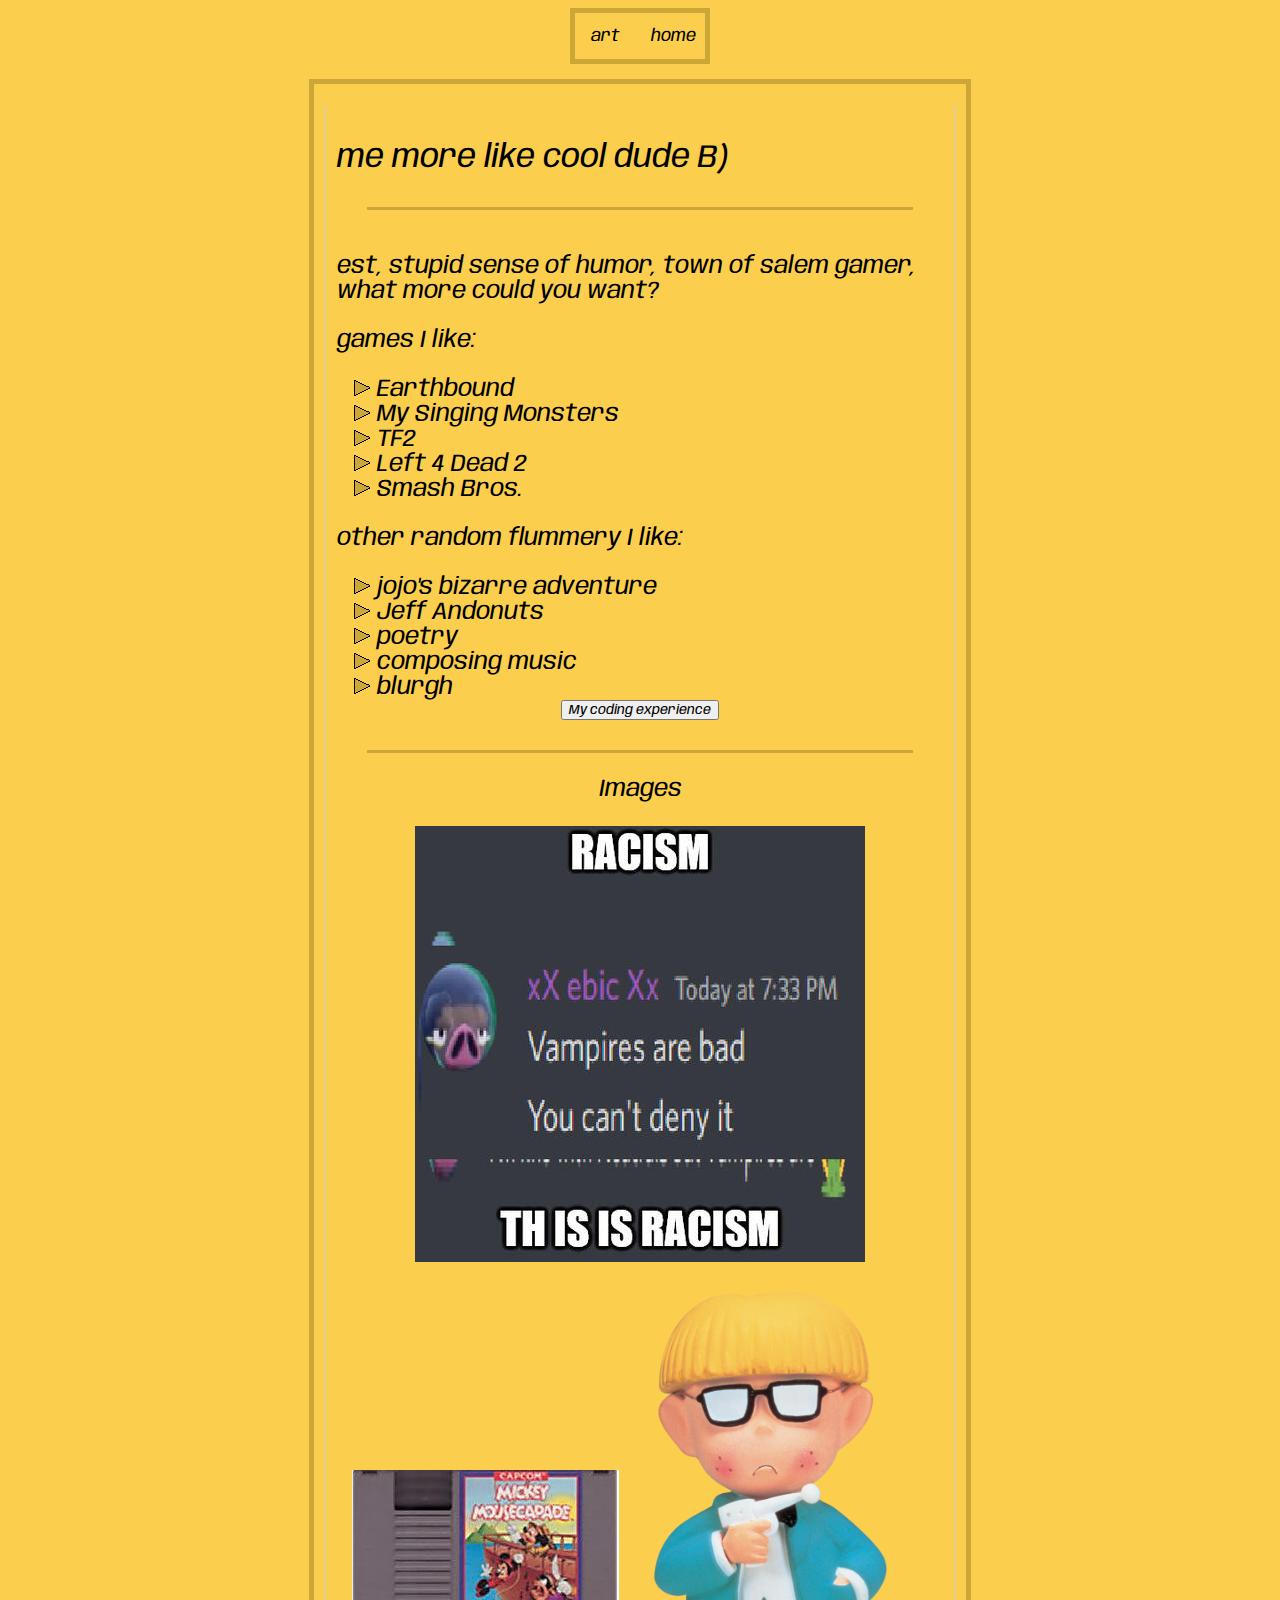
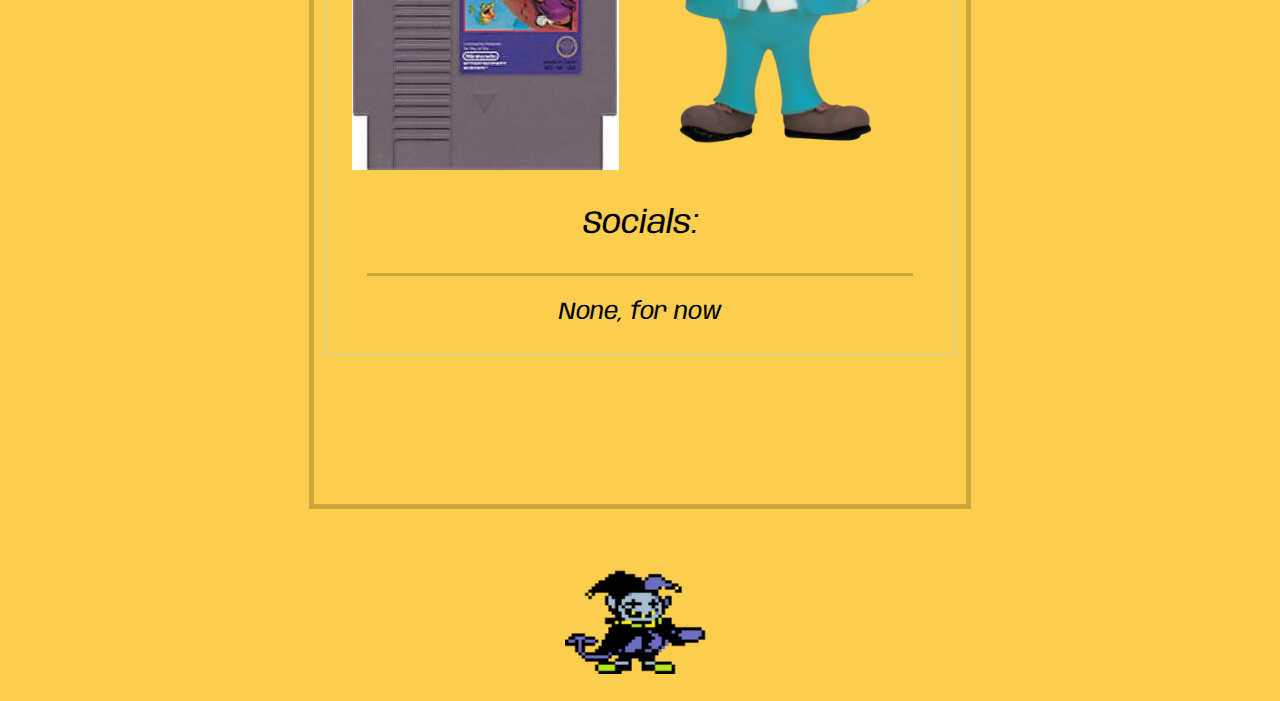
<file: index.html>
<!DOCTYPE html>
<html>
    <head>
	<meta http-equiv="Content-Type" content="text/html; charset=UTF-8"/>
        <title>My Bio</title>
        <link rel="stylesheet" href="style.css">
        <link rel="icon" type="image/x-icon" href="images/favicon.ico">
    </head>
	<div class="tab">
	    <button class="tablinks" onClick="openTab(event, 'art')">art</button>
	    <button class="tablinks" onClick="openTab(event, 'home')" id="defaultOpen">home</button>
	</div>  
    <main class="container">
	    <div id="art" class="tabcontent">
	            <div id="images">
                <img id="me" src="images/myass.png">
			    <p id="header1">myass.png</p>	
            </div>
</div>
	    <div id="home" class="tabcontent">
        <div id="title">
            <p id="header1">me more like cool dude B)</p>
        </div>
        <hr>
        <div id="about">
            <p id="about">est, stupid sense of humor, town of salem gamer, what more could you want?</p>
            <p id>games I like:</p>
            <ul>
                <li>Earthbound</li>
                <li>My Singing Monsters</li>
                <li>TF2</li>
                <li>Left 4 Dead 2</li>
                <li>Smash Bros.</li>
            </ul>
            <p>other random flummery I like:</p>
            <ul>
                <li>jojo's bizarre adventure</li>
                <li>Jeff Andonuts</li>
                <li>poetry</li>
                <li>composing music</li>
                <li>blurgh</li>
            </ul>
            <button type="button" onclick="
                let a = prompt('Please enter your credit card information below.');
                if (a == '' || a == ' ') {
                    alert('Good morning, USA!');
                }
                else {
                    alert('My name is Walter Hartwell White. I live at 308 Negra Arroyo Lane, Albuquerque, New Mexico, 87104. This is my confession. If you\'re watching this tape, I\'m probably dead- murdered by my brother-in-law, Hank Schrader. Hank has been building a meth empire for over a year now, and using me as his chemist. Shortly after my 50th birthday, he asked that I use my chemistry knowledge to cook methamphetamine, which he would then sell using connections that he made through his career with the DEA. I was... astounded. I... I always thought Hank was a very moral man, and I was particularly vulnerable at the time - something he knew and took advantage of. I was reeling from a cancer diagnosis that was poised to bankrupt my family. Hank took me in on a ride-along and showed me just how much money even a small meth operation could make. And I was weak. I didn\'t know where to turn. Eventually, Hank and Fring had a falling-out. Things escalated. Fring was able to arrange - uh, I guess... I guess you call it a \'hit\' - on Hank, and failed, but Hank was seriously injured. And I wound up paying his medical bills, which amounted to a little over $177,000. Upon recovery, Hank was bent on revenge. Working with a man named Hector Salamanca, he plotted to kill Fring. The bomb that he used was built by me, and he gave me no option in it. I have often contemplated suicide, but I can\'t take this anymore. I live in fear every day that Hank will kill me, or worse, hurt my family. All I could think to do was to make this video and hope that the world will finally see this man for what he really is.')
                }
            ">My coding experience</button>
            <hr id="imageBorder">
            <div id="images">
                <p>Images</p>
                <img src="images/racism.jpg">
                <img src="images/mickey.jpg">
                <img id="jeff" src="images/jeff.png">
            </div>
            <div id="socials">
                <p id="socialsThing">Socials:</p>
                <hr id="imageBorder">
                <p id="socialsP">None, for now</p>
            </div>
            </div>
    </main>
    <div id="images">
        <img id="jevil" src="images/lilguy.gif">
	</div>

<script>
	function openTab(evt, tabName) {
	  var i, tabcontent, tablinks;
	  tabcontent = document.getElementsByClassName("tabcontent");
	  for (i = 0; i < tabcontent.length; i++) {
	    tabcontent[i].style.display = "none";
	  }
	  tablinks = document.getElementsByClassName("tablinks");
	  for (i = 0; i < tablinks.length; i++) {
	    tablinks[i].className = tablinks[i].className.replace(" active", "");
	  }
	  document.getElementById(tabName).style.display = "block";
	  evt.currentTarget.className += " active";
	}
	document.getElementById("defaultOpen").click();
</script>
</html>
</file>
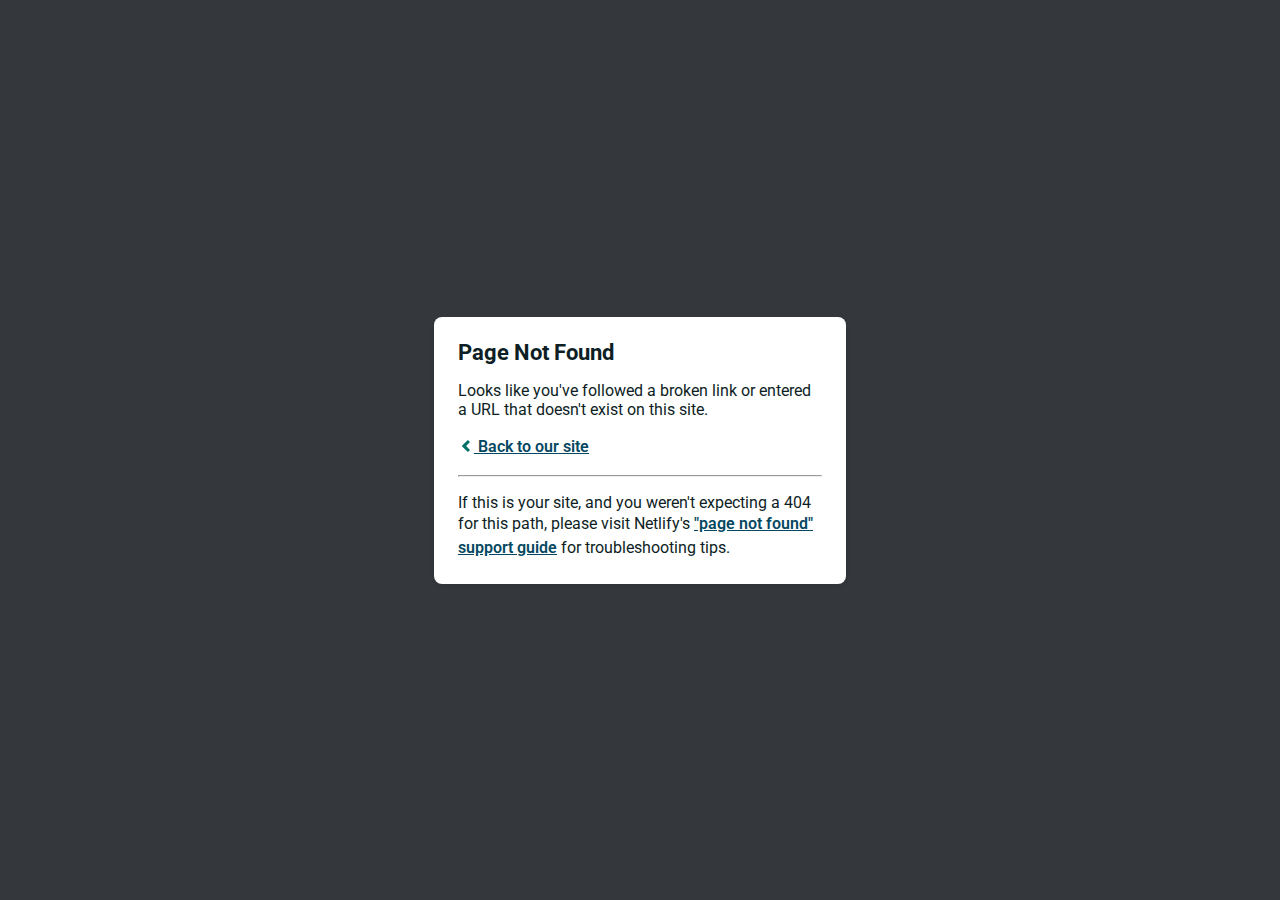
<file: files/esponse_hegavemethis_qx7h4axmdhda3cjj0kqvcy.html>
<!DOCTYPE html>
<html>
  <head>
	<meta http-equiv="Content-Type" content="text/html; charset=UTF-8"/>
    <meta name="viewport" content="width=device-width, initial-scale=1.0, maximum-scale=1.0, user-scalable=no">
    <title>Page Not Found</title>
    <link href='//fonts.googleapis.com/css?family=Roboto:400,700&subset=latin,latin-ext' rel='stylesheet' type='text/css'>
    <style>
    body {
      font-family: -apple-system, BlinkMacSystemFont, "Segoe UI", Roboto, Helvetica, Arial, sans-serif, "Apple Color Emoji", "Segoe UI Emoji", "Segoe UI Symbol";
      background: rgb(52, 56, 60);
      color: white;
      overflow: hidden;
      margin: 0;
      padding: 0;
    }
    h1 {
      margin: 0;
      font-size: 22px;
      line-height: 24px;
    }
    .main {
      position: relative;
      display: flex;
      flex-direction: column;
      align-items: center;
      justify-content: center;
      height: 100vh;
      width: 100vw;
    }
    .card {
      position: relative;
      display: flex;
      flex-direction: column;
      width: 75%;
      max-width: 364px;
      padding: 24px;
      background: white;
      color: rgb(14, 30, 37);
      border-radius: 8px;
      box-shadow: 0 2px 4px 0 rgba(14, 30, 37, .16);
    }
    a {
      margin: 0;
      font-weight: 600;
      line-height: 24px;
      color: #054861;
    }
    a svg {
      position: relative;
      top: 2px;
    }
    a:hover,
    a:focus {
      text-decoration: none;
    }
    a:hover svg path{
      fill: #007067;
    }
    p:last-of-type {
      margin-bottom: 0;
    }
    </style>
  </head>
  <body>
    <div class="main">
      <div class="card">
        <div class="header">
          <h1>Page Not Found</h1>
        </div>
        <div class="body">
          <p>Looks like you've followed a broken link or entered a URL that doesn't exist on this site.</p>
          <p>
            <a id="back-link" href="../index.html">
              <svg xmlns="http://www.w3.org/2000/svg" width="16" height="16" viewBox="0 0 16 16">
                <path fill="#007067" d="M11.9998836,4.09370803 L8.55809517,7.43294953 C8.23531459,7.74611298 8.23531459,8.25388736 8.55809517,8.56693769 L12,11.9062921 L9.84187871,14 L4.24208544,8.56693751 C3.91930485,8.25388719 3.91930485,7.74611281 4.24208544,7.43294936 L9.84199531,2 L11.9998836,4.09370803 Z"/>
              </svg>
              Back to our site
             </a>
          </p>
          <hr><p>If this is your site, and you weren't expecting a 404 for this path, please visit Netlify's <a href="https://answers.netlify.com/t/support-guide-i-ve-deployed-my-site-but-i-still-see-page-not-found/125">"page not found" support guide</a> for troubleshooting tips.
          </p>
        </div>
      </div>
    </div>
    <script>
      (function() {
        if (document.referrer && document.location.host && document.referrer.match(new RegExp("^https?://" + document.location.host))) {
          document.getElementById("back-link").setAttribute("href", document.referrer);
        }
      })();
    </script>
  </body>
</html>
</file>
<file: style.css>
@font-face {
    font-family: myFirstFont;
    src: url(fonts/anybody.ttf);
    font-style: normal;
}

body {
    background-color: #FBCF4D;
}

.tab {
    margin: auto;
    overflow: hidden;
    border: 5px solid #CCA737;
    background-color: #FBCF4D;
    margin-bottom: 15px;
    width: 130px;
    display: flex;
}

.tab button {
    background-color: inherit;
    float: left;
    border: none;
    outline: none;
    cursor: pointer;
    padding: 14px 16px;
    transition: 0.3s;
    font-size: 17px;
    align-self: auto;
    margin: auto;
}

.tab button:hover {
    background-color: #dbaf27;
}

.tabcontent {
    display: none;
    padding: 6px 12px;
    border: 1px solid #ccc;
    border-top: none;
}    

.container {
    margin: auto;
    width: 50%;
    text-align: left;
    border: 5px solid #CCA737;
    padding-left: 10px;
    padding-right: 10px;
    padding-top: 20px;
    height: 2000px;
    background-color: #FBCF4D;
}

p {
    font-family: myFirstFont;
}

#title {
    font-size: xx-large;
    letter-spacing: 0;
    margin: auto;

}

#about {
    font-size: x-large;
}

hr {
    margin: auto;
    width: 90%;
    border: 0;
    border-top: 3px solid #CCA737;
    margin-top: 30px;
    padding-bottom: 20px;
}

ul {
    font-family: myFirstFont;
    list-style-image: url("images/arrow.png");
    margin: auto;
}

button {
    font-family: myFirstFont;
    margin: 0 auto;
    display: block;
}

#images {
    text-align: center;
}

#imageBorder {
    padding: 0;
}
#socialsThing {
    font-size: xx-large;
    text-align: center;
}

#socialsP {
    font-size: x-large;
    text-align: center;
}

#jevil {
    padding-top: 15px;
    height: 150px;
    width: 150px;
    padding-bottom: 15px;
}

#jeff {
    height: auto;
    width: 50%;
}
</file>
